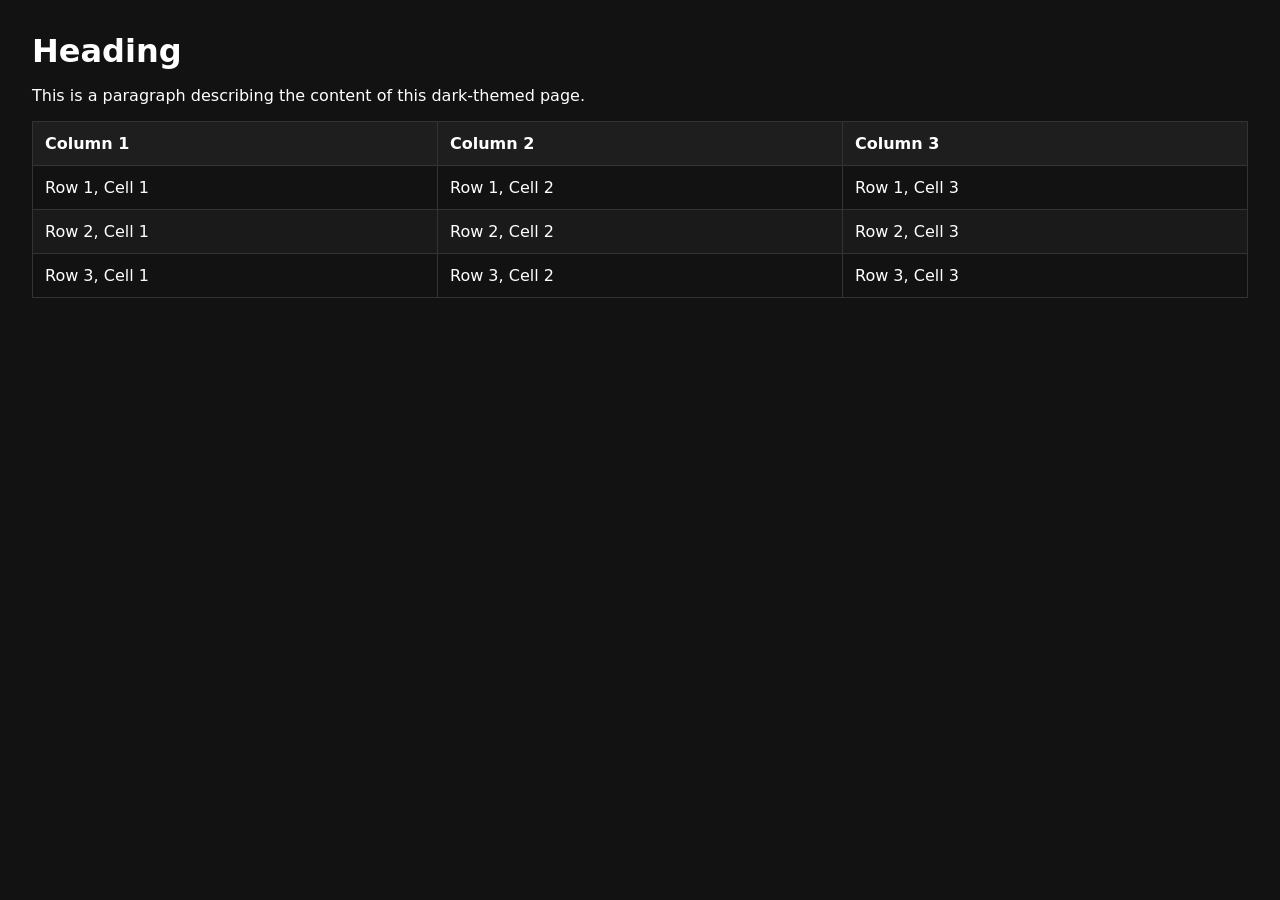
<file: stress/html/index.html>
<!DOCTYPE html>
<html lang="en">
<head>
    <meta charset="UTF-8">
    <meta name="viewport" content="width=device-width, initial-scale=1.0">
    <title>Dark Page</title>
    <style>
        body {
            background-color: #121212;
            color: #ffffff;
            font-family: system-ui, -apple-system, sans-serif;
            margin: 2rem;
        }
        h1 {
            margin-bottom: 0.5rem;
        }
        table {
            width: 100%;
            border-collapse: collapse;
            margin-top: 1rem;
        }
        th, td {
            padding: 0.75rem;
            border: 1px solid #333333;
            text-align: left;
        }
        th {
            background-color: #1e1e1e;
        }
        tr:nth-child(even) {
            background-color: #1a1a1a;
        }
    </style>
</head>
<body>
    <h1>Heading</h1>
    <p>This is a paragraph describing the content of this dark-themed page.</p>
    <table>
        <thead>
            <tr>
                <th>Column 1</th>
                <th>Column 2</th>
                <th>Column 3</th>
            </tr>
        </thead>
        <tbody>
            <tr>
                <td>Row 1, Cell 1</td>
                <td>Row 1, Cell 2</td>
                <td>Row 1, Cell 3</td>
            </tr>
            <tr>
                <td>Row 2, Cell 1</td>
                <td>Row 2, Cell 2</td>
                <td>Row 2, Cell 3</td>
            </tr>
            <tr>
                <td>Row 3, Cell 1</td>
                <td>Row 3, Cell 2</td>
                <td>Row 3, Cell 3</td>
            </tr>
        </tbody>
    </table>
</body>
</html>
</file>
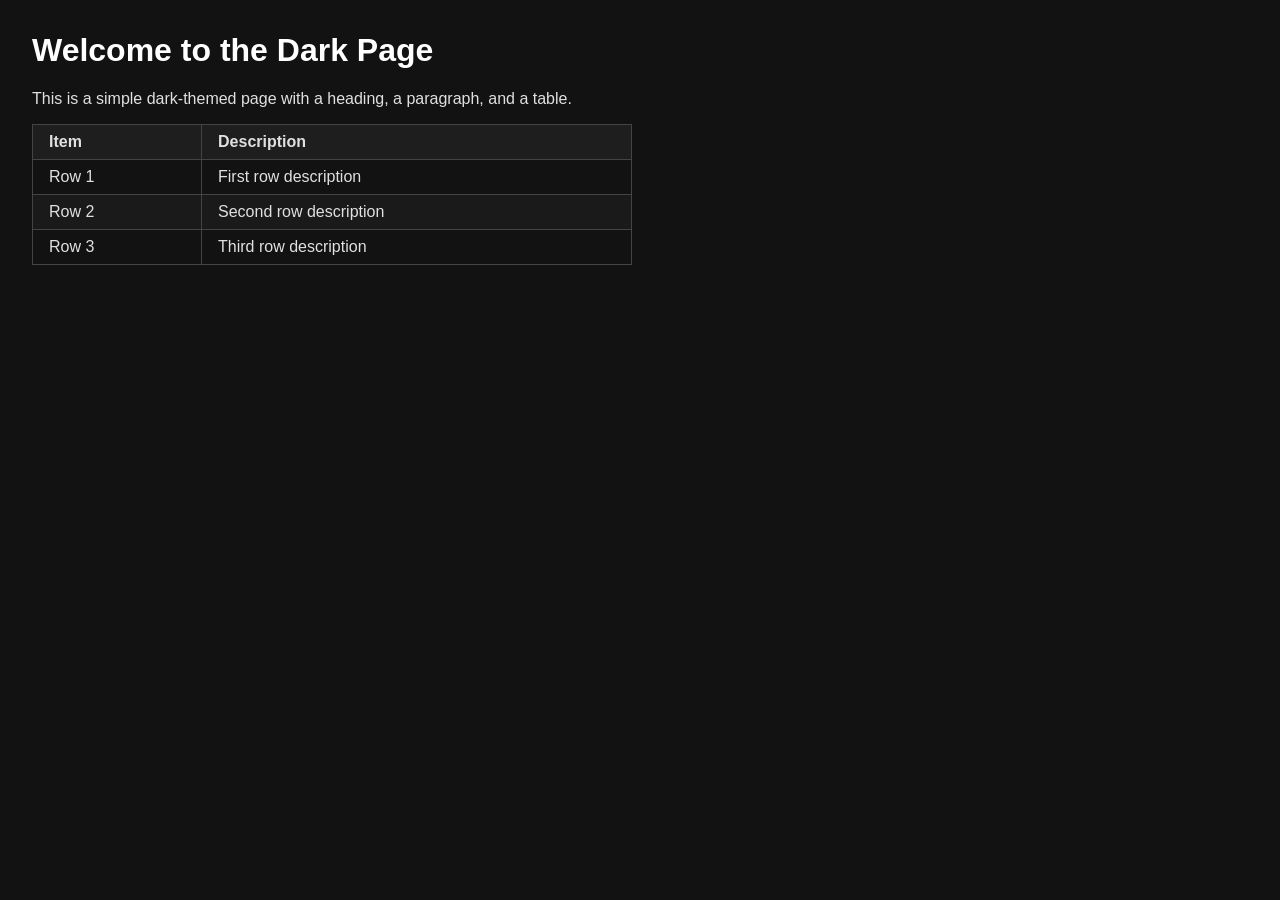
<file: stress/openai_gpt-oss-120b/html/index.html>
<!DOCTYPE html>
<html lang="en">
<head>
  <meta charset="UTF-8">
  <title>Dark Page Example</title>
  <style>
    body {
      background-color: #121212;
      color: #e0e0e0;
      font-family: Arial, Helvetica, sans-serif;
      margin: 2rem;
    }
    h1 {
      color: #ffffff;
    }
    table {
      border-collapse: collapse;
      width: 100%;
      max-width: 600px;
      margin-top: 1rem;
    }
    th, td {
      border: 1px solid #444;
      padding: 0.5rem 1rem;
      text-align: left;
    }
    th {
      background-color: #1e1e1e;
    }
    tr:nth-child(even) td {
      background-color: #1a1a1a;
    }
  </style>
</head>
<body>
  <h1>Welcome to the Dark Page</h1>
  <p>This is a simple dark-themed page with a heading, a paragraph, and a table.</p>
  <table>
    <thead>
      <tr>
        <th>Item</th>
        <th>Description</th>
      </tr>
    </thead>
    <tbody>
      <tr>
        <td>Row 1</td>
        <td>First row description</td>
      </tr>
      <tr>
        <td>Row 2</td>
        <td>Second row description</td>
      </tr>
      <tr>
        <td>Row 3</td>
        <td>Third row description</td>
      </tr>
    </tbody>
  </table>
</body>
</html>
</file>
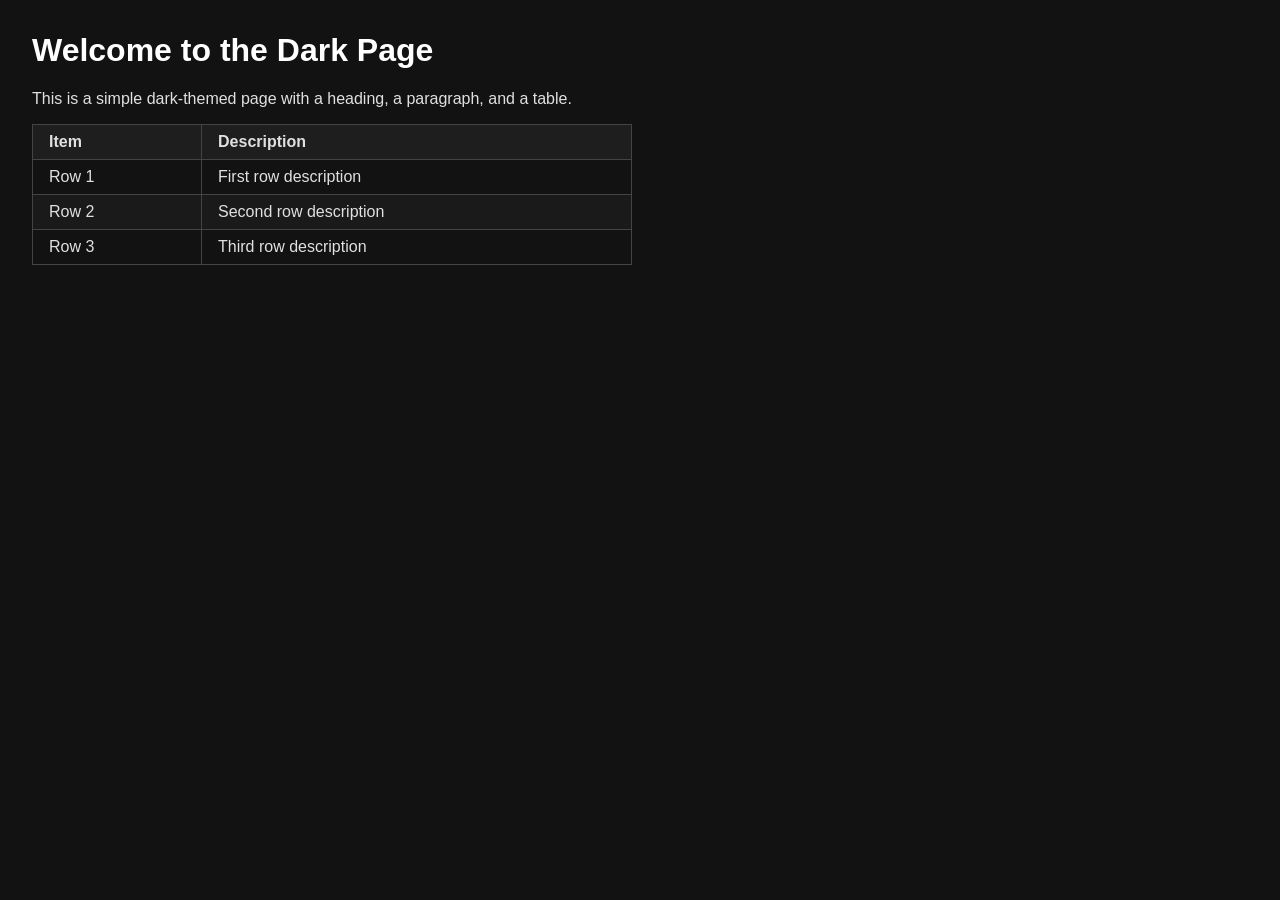
<file: stress/openai_gpt-oss-20b/html/index.html>
<!DOCTYPE html>
<html lang="en">
<head>
  <meta charset="UTF-8">
  <title>Dark Page</title>
  <style>
    body { background:#121212; color:#e0e0e0; font-family:Arial, sans-serif; margin:2rem; }
    h1{color:#fff;}
    table{border-collapse:collapse;width:100%;max-width:600px;margin-top:1rem;}
    th,td{border:1px solid #444;padding:.5rem 1rem;text-align:left;}
    th{background:#1e1e1e;}
    tr:nth-child(even) td{background:#1a1a1a;}
  </style>
</head>
<body>
  <h1>Welcome to the Dark Page</h1>
  <p>This is a simple dark-themed page with a heading, a paragraph, and a table.</p>
  <table>
    <thead>
      <tr>
        <th>Item</th>
        <th>Description</th>
      </tr>
    </thead>
    <tbody>
      <tr>
        <td>Row 1</td>
        <td>First row description</td>
      </tr>
      <tr>
        <td>Row 2</td>
        <td>Second row description</td>
      </tr>
      <tr>
        <td>Row 3</td>
        <td>Third row description</td>
      </tr>
    </tbody>
  </table>
</body>
</html>
</file>
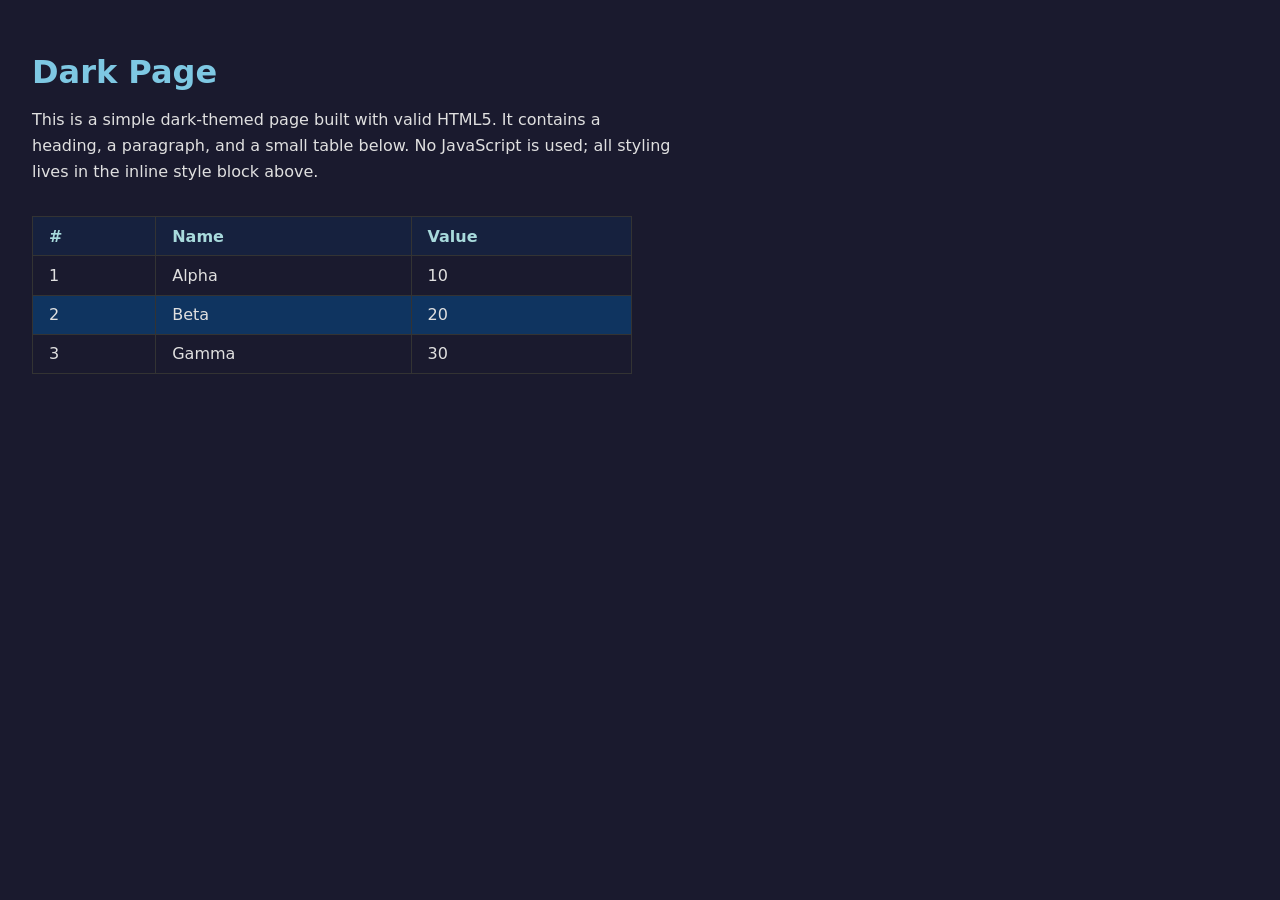
<file: stress/qwen_qwen3.6-27b/html/index.html>
<!DOCTYPE html>
<html lang="en">
<head>
  <meta charset="UTF-8">
  <title>Dark Page</title>
  <style>
    body {
      margin: 0;
      padding: 2rem;
      background-color: #1a1a2e;
      color: #e0e0e0;
      font-family: system-ui, -apple-system, sans-serif;
    }
    h1 {
      color: #7ec8e3;
      margin-bottom: 1rem;
    }
    p {
      max-width: 40em;
      line-height: 1.6;
      margin-bottom: 2rem;
    }
    table {
      border-collapse: collapse;
      width: 100%;
      max-width: 600px;
    }
    th, td {
      text-align: left;
      padding: 0.6rem 1rem;
      border: 1px solid #333;
    }
    th {
      background-color: #16213e;
      color: #a8dadc;
    }
    tr:nth-child(even) {
      background-color: #0f3460;
    }
  </style>
</head>
<body>
  <h1>Dark Page</h1>
  <p>This is a simple dark-themed page built with valid HTML5. It contains a heading, a paragraph, and a small table below. No JavaScript is used; all styling lives in the inline style block above.</p>
  <table>
    <thead>
      <tr>
        <th>#</th>
        <th>Name</th>
        <th>Value</th>
      </tr>
    </thead>
    <tbody>
      <tr>
        <td>1</td>
        <td>Alpha</td>
        <td>10</td>
      </tr>
      <tr>
        <td>2</td>
        <td>Beta</td>
        <td>20</td>
      </tr>
      <tr>
        <td>3</td>
        <td>Gamma</td>
        <td>30</td>
      </tr>
    </tbody>
  </table>
</body>
</html>
</file>
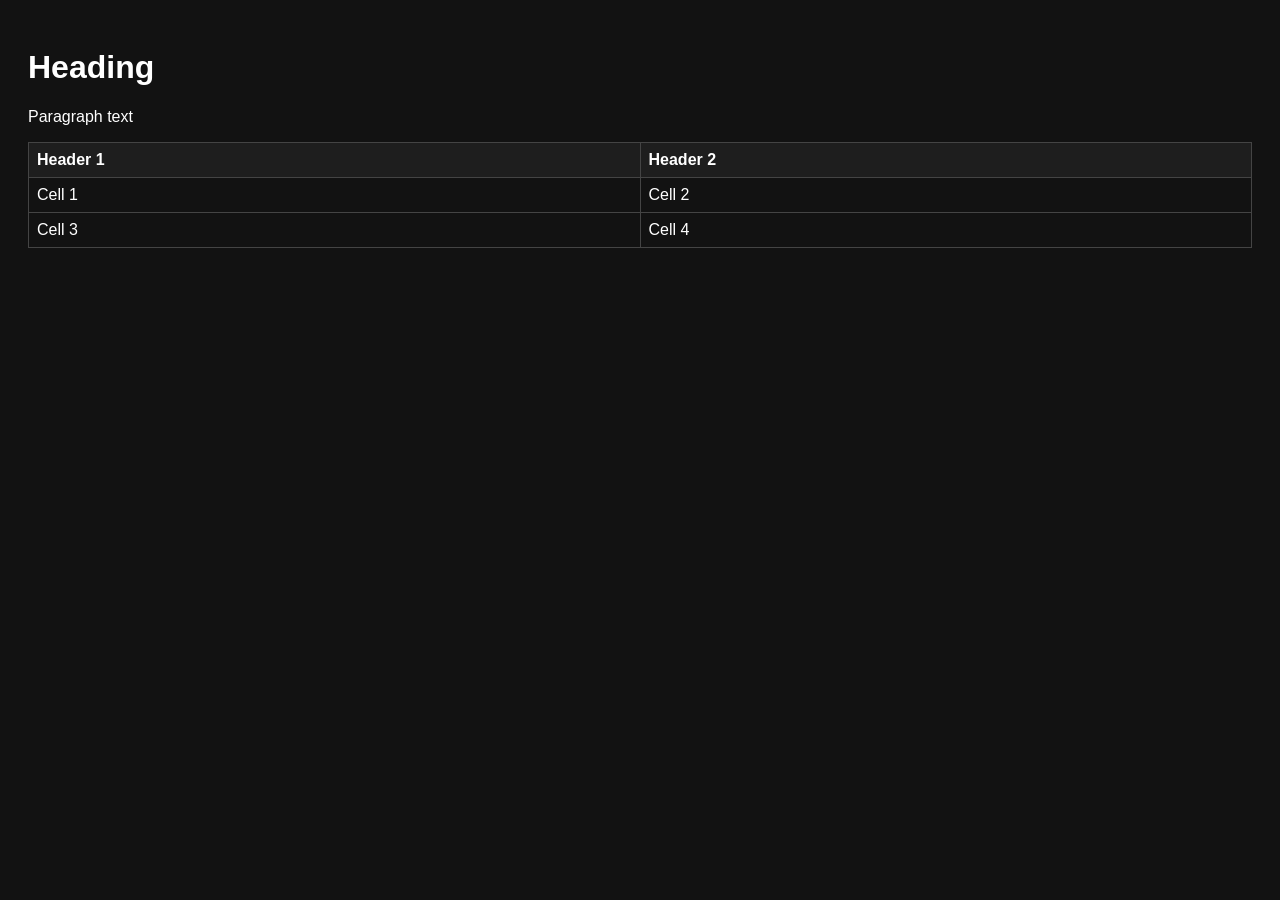
<file: stress/qwen_qwen3.8-27b/html/index.html>
<!DOCTYPE html>
<html lang="en">
<head>
    <meta charset="UTF-8">
    <title>Dark Page</title>
    <style>
        body {
            background-color: #121212;
            color: #ffffff;
            font-family: sans-serif;
            padding: 20px;
        }
        table {
            border-collapse: collapse;
            width: 100%;
        }
        th, td {
            border: 1px solid #444;
            padding: 8px;
            text-align: left;
        }
        th {
            background-color: #1e1e1e;
        }
    </style>
</head>
<body>
    <h1>Heading</h1>
    <p>Paragraph text</p>
    <table>
        <tr>
            <th>Header 1</th>
            <th>Header 2</th>
        </tr>
        <tr>
            <td>Cell 1</td>
            <td>Cell 2</td>
        </tr>
        <tr>
            <td>Cell 3</td>
            <td>Cell 4</td>
        </tr>
    </table>
</body>
</html>
</file>
